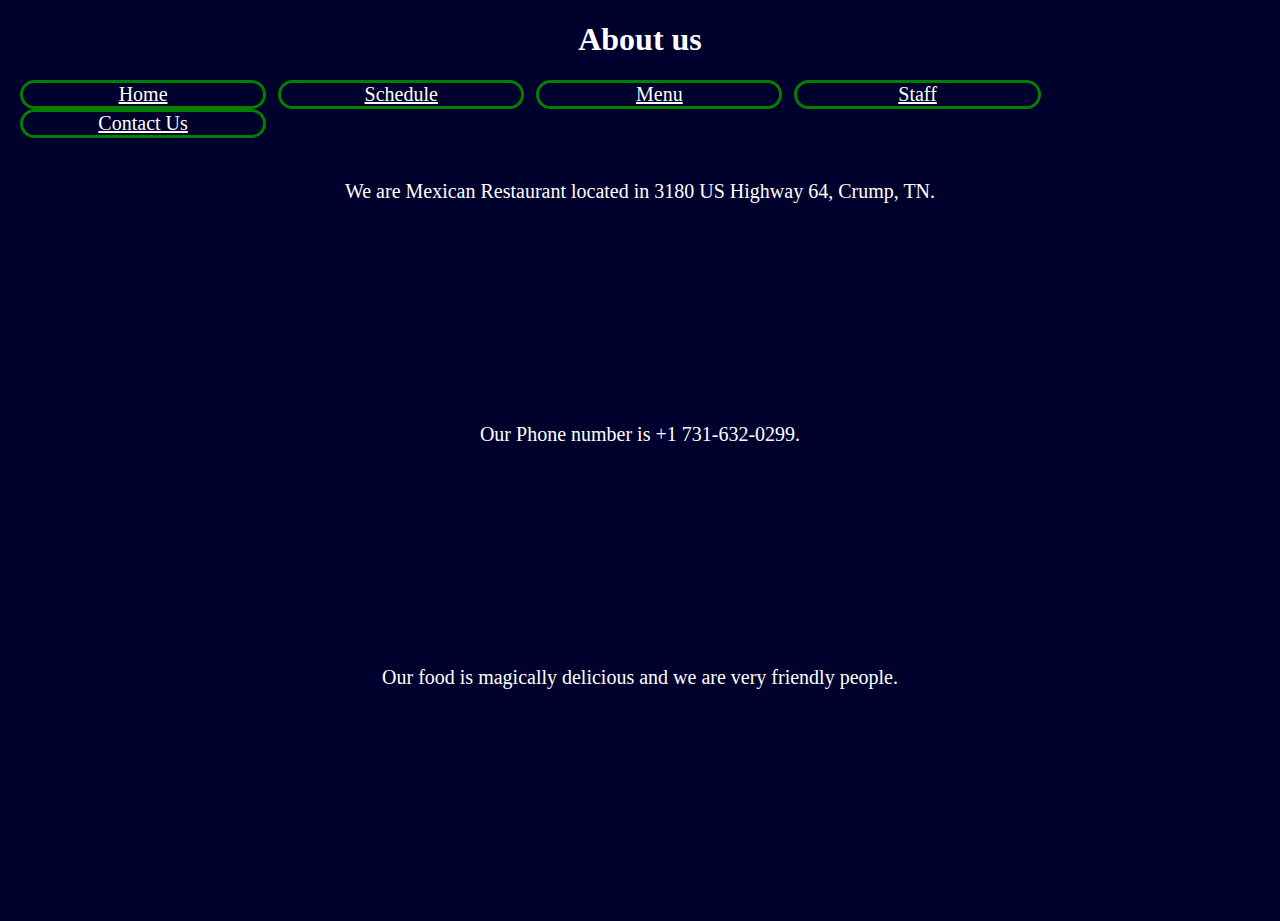
<file: Aboutus.html>
<!DOCTYPE html>
<html>

<head>
 <h1>About us</h1>
</head>
<body>
<div class="b1">
<a href="index.html">Home</a>
</div>
<div class="b2">
<a href="Sombrero'sSchedule.html">Schedule</a>
</div>
<div class="b3">
<a href="Sombrero'sMenu.html">Menu</a>
</div>
<div class="b4">
<a href="Sombrero'sStaff.html">Staff</a>
</div>
<div class="b5">
<a href="Contactus.html">Contact Us</a>
</div>

<link rel="stylesheet" type="text/css"href="Aboutus.css">
<p> We are Mexican Restaurant located in 3180 US Highway 64, Crump, TN.</p>
<p>Our Phone number is +1 731-632-0299.</p> <p>Our food is magically delicious and 
we are very friendly people.</p>
</file>
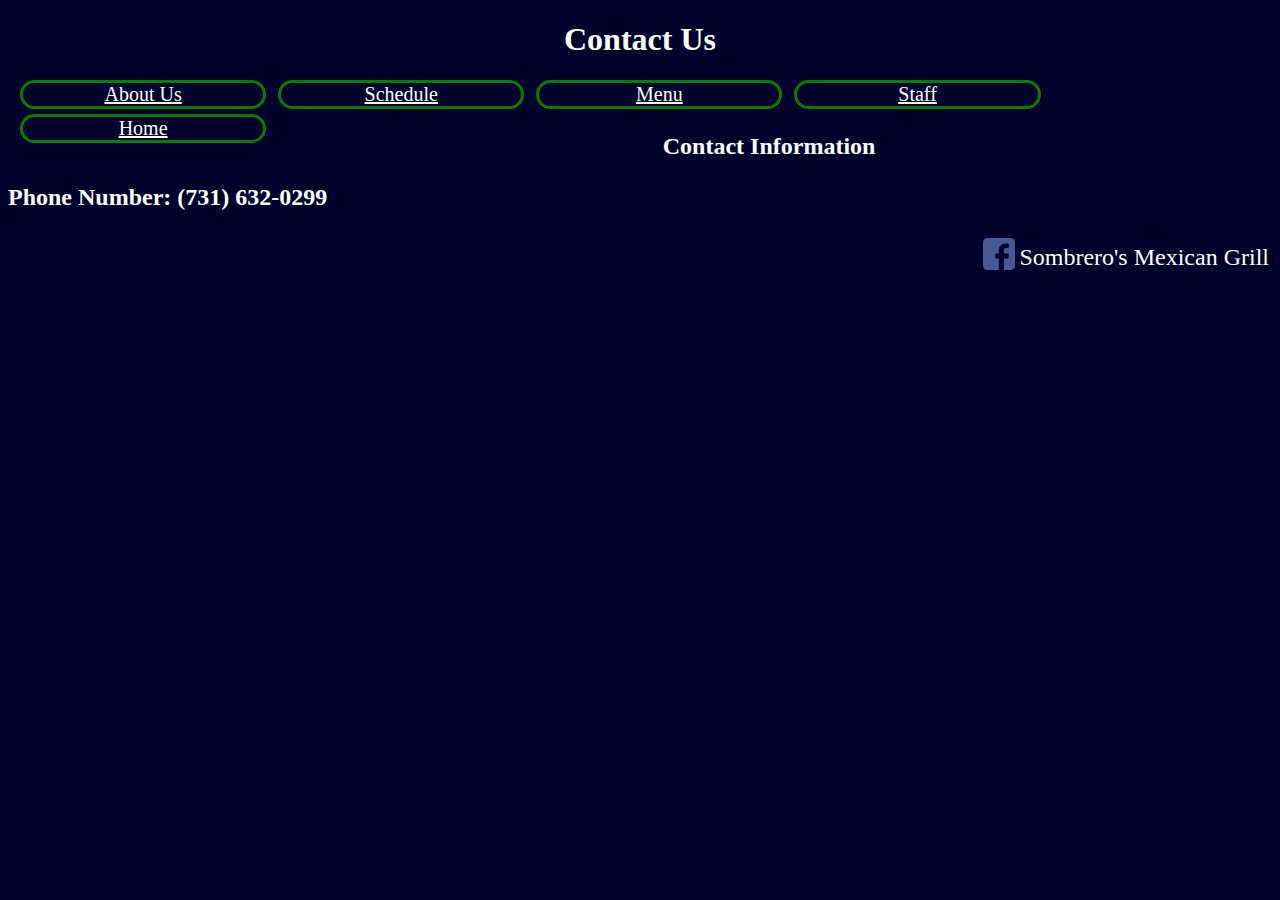
<file: Contactus.html>
<!DOCTYPE html>
<html>
<link rel="stylesheet" type="text/css" href="Contactus.css">
<head>
<h1>Contact Us</h1>
<div class="b1">
<a href="Aboutus.html">About Us</a>
</div>
<div class="b2">
<a href="Sombrero'sSchedule.html">Schedule</a>
</div>
<div class="b3">
<a href="Sombrero'sMenu.html">Menu</a>
</div>
<div class="b4">
<a href="Sombrero'sStaff.html">Staff</a>
</div>
<div class="b5">
<a href="index.html">Home</a>
</div>

<h2>Contact Information</h2>

<h3>Phone Number: (731) 632-0299</h3>

<table>
    <tr>
        <td><img src="facebook.png" width"22" height"22" alt"Facebook free icon"></td>
        <td>Sombrero's Mexican Grill</td>
    </tr>
</table>










</head>
</html>
</file>
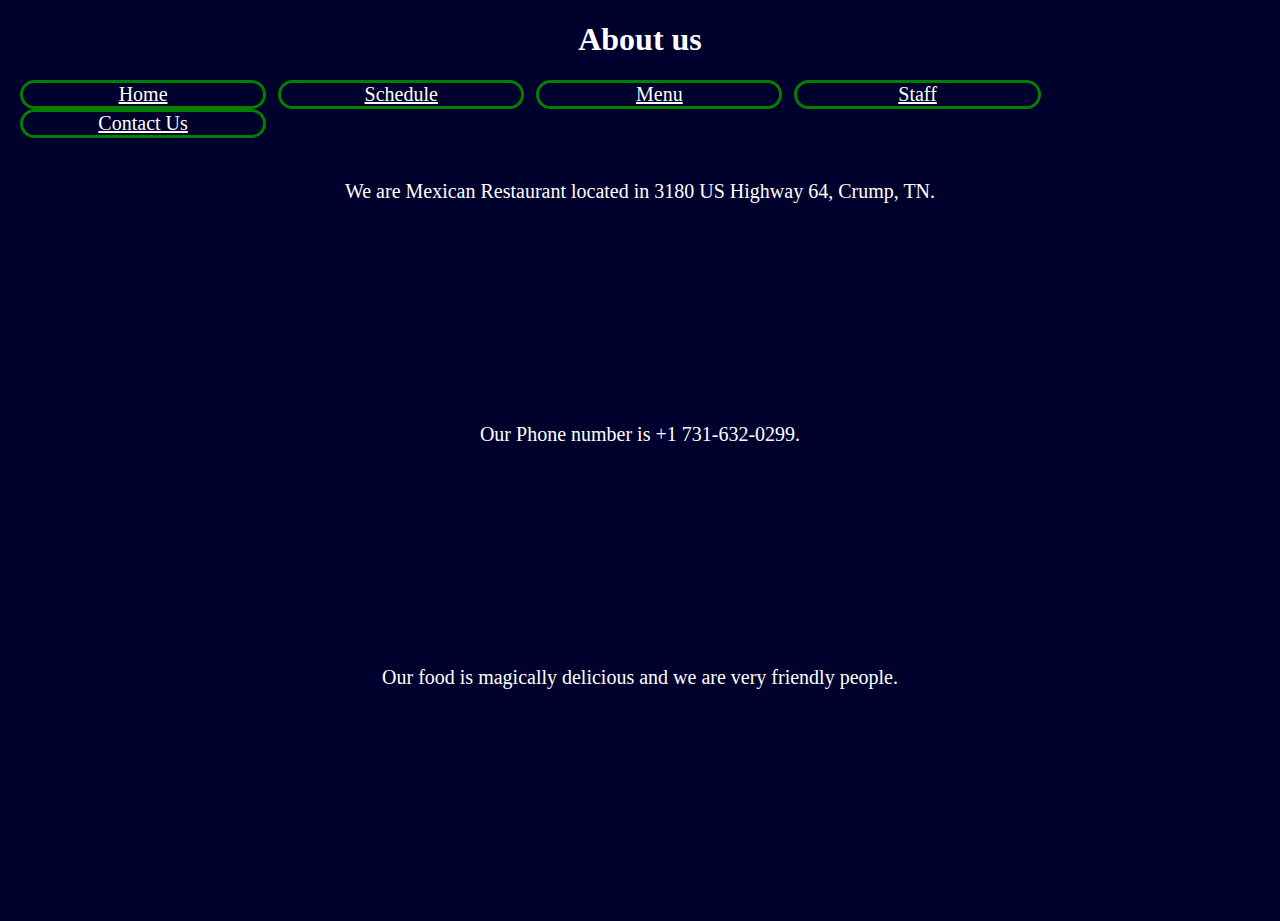
<file: DrBananaBow/Aboutus.html>
<!DOCTYPE html>
<html>

<head>
 <h1>About us</h1>
</head>
<body>
<div class="b1">
<a href="Sombrero'sHome.html">Home</a>
</div>
<div class="b2">
<a href="Sombrero'sSchedule.html">Schedule</a>
</div>
<div class="b3">
<a href="Sombrero'sMenu.html">Menu</a>
</div>
<div class="b4">
<a href="Sombrero'sStaff.html">Staff</a>
</div>
<div class="b5">
<a href="Contactus.html">Contact Us</a>
</div>

<link rel="stylesheet" type="text/css"href="Aboutus.css">
<p> We are Mexican Restaurant located in 3180 US Highway 64, Crump, TN.</p>
<p>Our Phone number is +1 731-632-0299.</p> <p>Our food is magically delicious and 
we are very friendly people.</p>
</file>
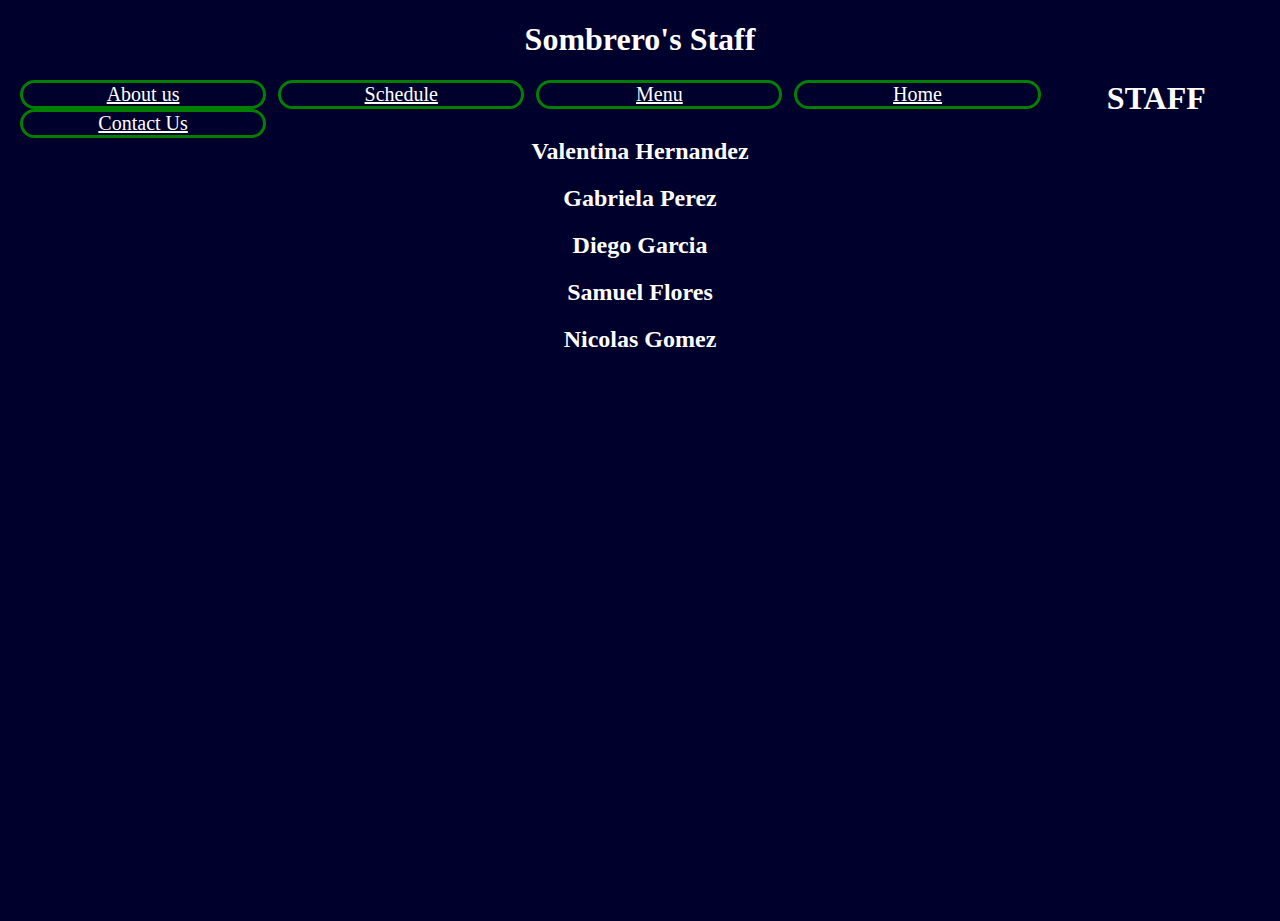
<file: DrBananaBow/Sombrero'sStaff.html>
<!DOCTYPE html>
<html>

<head>
 <h1>Sombrero's Staff</h1>
</head>
<body>
<div class="b1">
<a href="Aboutus.html">About us</a>
</div>
<div class="b2">
<a href="Sombrero'sSchedule.html">Schedule</a>
</div>
<div class="b3">
<a href="Sombrero'sMenu.html">Menu</a>
</div>
<div class="b4">
<a href="Sombrero'sHome.html">Home</a>
</div>
<div class="b5">
<a href="Contactus.html">Contact Us</a>
</div>

<link rel="stylesheet" type="text/css"href="Sombrero'sStaff.css">

<h1>STAFF</h1>

<li>
<h2>Valentina Hernandez</h2>
<h2>Gabriela Perez</h2>
<h2>Diego Garcia</h2>
<h2>Samuel Flores</h2>
<h2>Nicolas Gomez</h2>
</li>


 </body>








































































</html>
</file>
<file: Aboutus.css>
h1 {
text-align: center;	
color: white
}	
html {
background-color: rgb(0,0,45);
}
div {
color: white
}
.b1,.b2,.b3,.b4,.b5 {
border: Solid green;
display:table;
position: relative;
float: left;
margin-left: 12px;
width:19%;
height:15px;
text-align: center;
font-size: 20px;
border-radius: 30px 30px 30px 30px;
}
p {
color: white;
padding: 100px;
}
a { 
color: inherit;
} 
body, html {
   height: 100%;
}

p {
color:white;
text-align:center;
font-size:20px;
}
</file>
<file: Contactus.css>
h1 {
color: white;
text-align: center;
}

h2 {
color: white;
margin-top: 75px;
text-align: center;
}

h3 {
color: white;
font-size: 24px;
}

h4 {
color: white;

}

a { 
color: inherit;
} 

.b1,.b2,.b3,.b4,.b5 {
border:solid green;
display:table;
position:relative;
float:left;
margin-left:12px;
width:19%;
height:15px;
text-align:center;
font-size:20px;
height:20px;
margin-bottom:5px;
border-radius:30px;
}

div {
color: white;
}

html {
background-color: rgb(0,0,45);
}
table {
	height: 20px;
	float: right;
	color: white;
	font-size: 24px;
}
</file>
<file: DrBananaBow/Aboutus.css>
h1 {
text-align: center;	
color: white
}	
html {
background-color: rgb(0,0,45);
}
div {
color: white
}
.b1,.b2,.b3,.b4,.b5 {
border: Solid green;
display:table;
position: relative;
float: left;
margin-left: 12px;
width:19%;
height:15px;
text-align: center;
font-size: 20px;
border-radius: 30px 30px 30px 30px;
}
p {
color: white;
padding: 100px;
}
a { 
color: inherit;
} 
body, html {
   height: 100%;
}

p {
color:white;
text-align:center;
font-size:20px;
}
</file>
